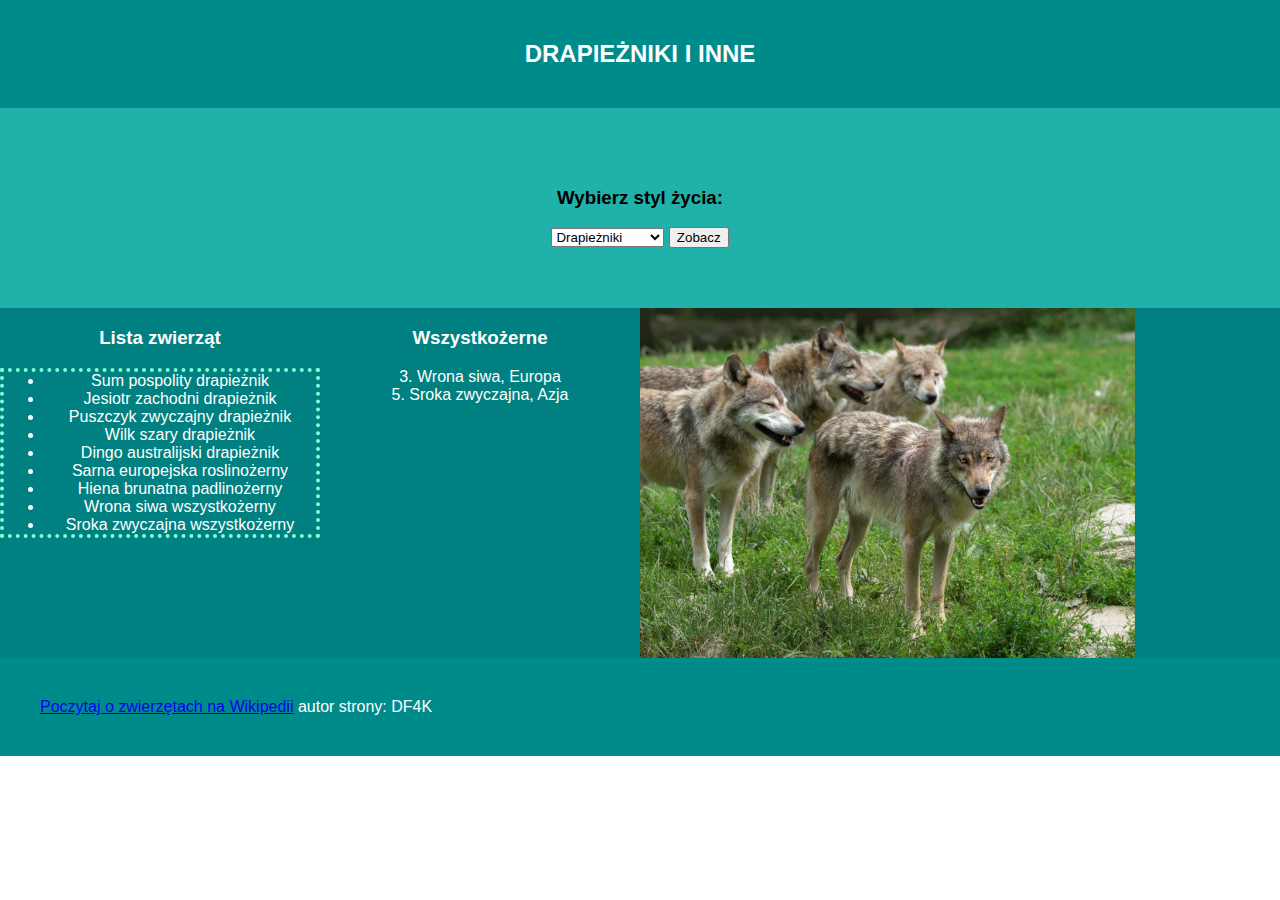
<file: wilki/index.html>
<!DOCTYPE html>
<html>
    <head>
        <meta charset="utf-8">
        <title>Odżywianie zwierząt</title>
        <link rel="stylesheet" href="styl4.css">
	</head>
    <body>
        <header id="baner">
            <h2>DRAPIEŻNIKI I INNE</h2>
        </header>
        <section id="formularz">
            <h3>Wybierz styl życia:</h3>
            <form action="index.html" method="POST">
                <select>
                    <option>Drapieżniki</option>
                    <option>Roślinożerne</option>
                    <option>Padlinożerne</option>
                    <option>Wszystkożerne</option>
                </select>
                <input type="submit" value="Zobacz">
            </form>
        </section>
        <main id="lewy">
            <h3>Lista zwierząt</h3>
            <ul>
                <li>Sum pospolity drapieżnik</li>
                <li>Jesiotr zachodni drapieżnik</li>
                <li>Puszczyk zwyczajny drapieżnik</li>
                <li>Wilk szary drapieżnik</li>
                <li>Dingo australijski drapieżnik</li>
                <li>Sarna europejska roslinożerny</li>
                <li>Hiena brunatna padlinożerny</li>
                <li>Wrona siwa wszystkożerny</li>
                <li>Sroka zwyczajna wszystkożerny</li>
            </ul>
        </main>
        <main id="srodkowy">
            <h3>Wszystkożerne</h3>
            <p>3. Wrona siwa, Europa<br>
            5. Sroka zwyczajna, Azja</p>
        </main>
        <main id="prawy">
            <img src="drapieznik.jpg" alt="Wilki">
        </main>
        <footer id="stopka">
            <a href="http://pl.wikipedia.org/" target="_blank">Poczytaj o zwierzętach na Wikipedii</a>
            autor strony: DF4K
        </footer>
    </body>
</html>
</file>
<file: wilki/styl4.css>
*{
    font-family: Helvetica;
}

body{
    margin: 0;
}

#baner{
    background-color: darkcyan;
    color: #fff;
    text-align: center;
    padding: 20px;
}


#lewy {
    float: left;
    background-color: Teal;
    color: #fff;
    text-align: center;
    height: 350px;
    width: 25%;
}

#srodkowy{
    float: left;
    background-color: Teal;
    color: #fff;
    text-align: center;
    height: 350px;
    width: 25%;
}
#prawy{
    float: left;
    background-color: Teal;
    height: 350px;
    width: 50%;
}

#formularz{
    background-color: lightseagreen;
    text-align: center;
    padding: 60px;
}


#stopka{
    clear: both;
    background-color: darkcyan;
    color: #fff;
    padding: 40px;
}

ul{
    border: 4px dotted rgb(127,255,212);
}

img{
    height: 350px;
}
</file>
